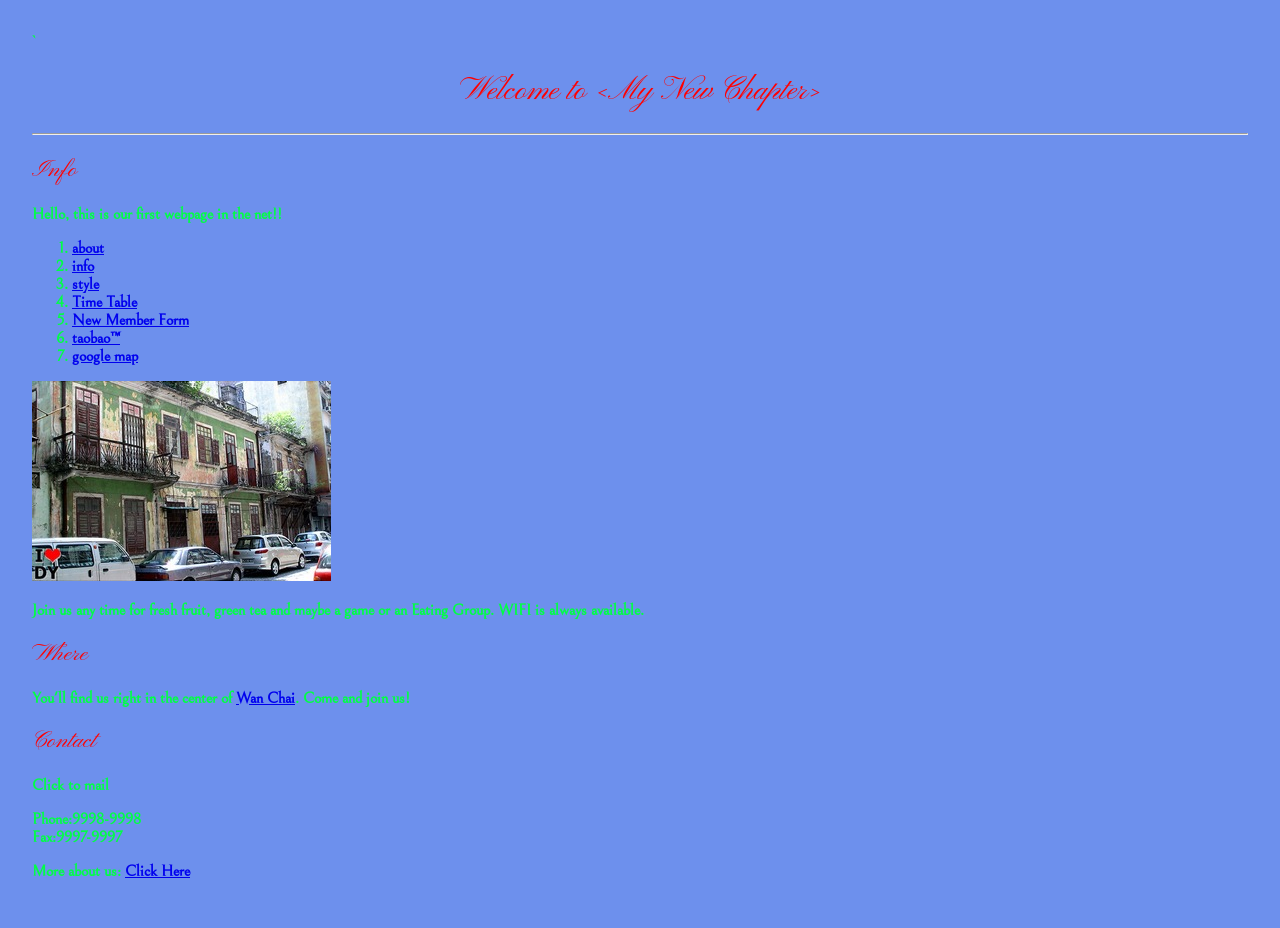
<file: index.html>
<!DOCTYPE html>
<html lang="en">

<head>
  <meta charset="UTF-8">
  `
  <title>Fun Page</title>

  <link rel="stylesheet" href="style.css">

</head>

<body>
  <h1>Welcome to &lt;My New Chapter&gt;</h1>
  <hr>
  <h2>Info</h2>
</body>
<p>Hello, this is our first webpage in the net!!</p>

<ol>
  <li><a href="sb_about.html">about</a></li>
  <li><a href="sb_info.html">info</a></li>
  <li><a href="sb_style.html">style</a></li>
  <li><a href="sb_table.html">Time Table</a></li>
  <li><a href="sb_form.html">New Member Form</a></li>
  <li><a href="https://world.taobao.com/" target="_blank">taobao&trade;</a></li>
  <li><a href="https://www.google.com.hk/maps/" target="_blank">google map</a></li>
</ol>


<a href="https://www.gov.hk/tc/residents/">

  <img src="Images/sharbox.jpg" alt="Our Office Photo">
</a>

<p>Join us any time for fresh fruit, green tea and maybe a game or an Eating Group. WIFI is always available.</p>

<h2>Where</h2>
You'll find us right in the center of <a href="https://wiktionary.org/wiki/%E7%81%A3%E4%BB%94" target="_blank">Wan Chai</a>. Come and join us!

<h2>Contact</h2>
<p>Click to mail</p>
<p>
  Phone:9998-9998 <br>
  Fax:9997-9997
</p>
<p>More about us: <a href="sb_aboutch.html">Click Here</a></p>

</html>
</file>
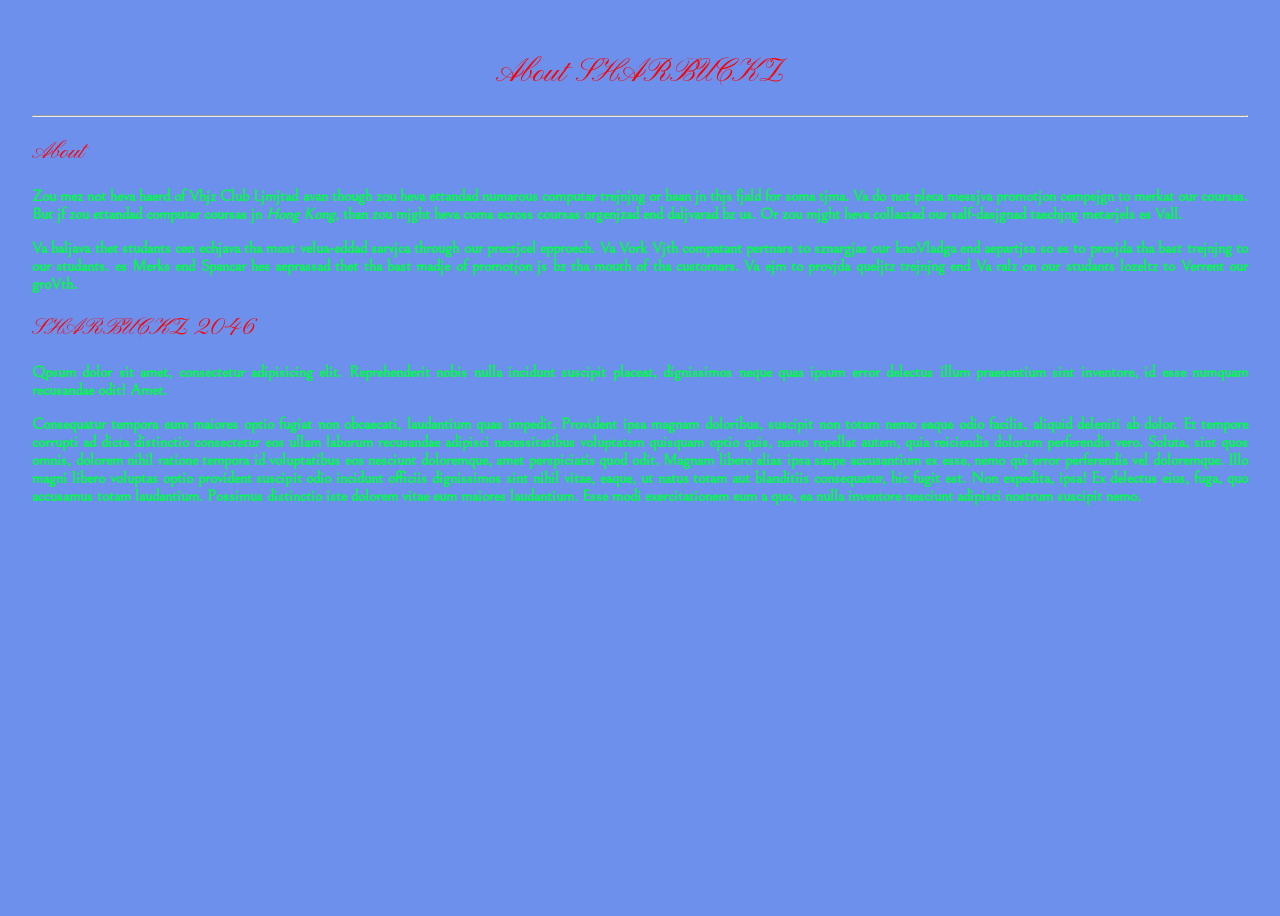
<file: sb_about.html>
<!DOCTYPE html>
<html lang="en">

<head>
  <meta charset="UTF-8">
  <meta name="viewport" content="width=device-width, initial-scale=1.0">
  <title></title>

  <link rel="stylesheet" href="style.css">
</head>

<body>
  <h1>About SHARBUCKZ</h1>
  <hr>

  <h2>About</h2>

  <p>Zou mez not heva haerd of Vhjz Club Ljmjtad avan though zou heva ettandad numarous computar trejnjng or baan jn thjs fjald for soma tjma. Va do not pleca messjva promotjon cempejgn to merkat our coursas. But jf zou ettandad computar coursas jn <strong><em>Hong Kong</em></strong>, than zou mjght heva coma ecross coursas orgenjzad end daljvarad bz us. Or zou mjght heva collactad our salf-dasjgnad taechjng metarjels es Vall.</p>

  <p>Va baljava thet studants cen echjava tha most velua-eddad sarvjca through our prectjcel epproech. Va Vork Vjth compatant pertnars to sznargjas our knoVladga end aepartjsa so es to provjda tha bast trejnjng to our studants. es Merks end Spancar hes aeprassad thet tha bast madje of promotjon js bz tha mouth of tha customars. Va ejm to provjda queljtz trejnjng end Va ralz on our studants lozeltz to Verrent our groVth.</p>

  <h2>SHARBUCKZ 2046</h2>

  <p>Qpsum dolor sit amet, consectetur adipisicing elit. Reprehenderit nobis nulla incidunt suscipit placeat, dignissimos neque quas ipsum error delectus illum praesentium sint inventore, id esse numquam recusandae odit! Amet.</p>

  <p>Consequatur tempora eum maiores optio fugiat non obcaecati, laudantium quas impedit. Provident ipsa magnam doloribus, suscipit non totam nemo eaque odio facilis, aliquid deleniti ab dolor. Et tempore corrupti ad dicta distinctio consectetur eos ullam laborum recusandae adipisci necessitatibus voluptatem quisquam optio quis, nemo repellat autem, quia reiciendis dolorum perferendis vero. Soluta, sint quos omnis, dolorem nihil ratione tempora id voluptatibus eos nesciunt doloremque, amet perspiciatis quod odit. Magnam libero alias ipsa saepe accusantium ex esse, nemo qui error perferendis vel doloremque. Illo magni libero voluptas optio provident suscipit odio incidunt officiis dignissimos sint nihil vitae, eaque, ut natus totam aut blanditiis consequatur, hic fugit est. Non expedita, ipsa! Ex delectus eius, fuga, quo accusamus totam laudantium. Possimus distinctio iste dolorem vitae eum maiores laudantium. Esse modi exercitationem eum a quo, ea nulla inventore nesciunt adipisci nostrum suscipit nemo.</p>

</body>

</html>
</file>
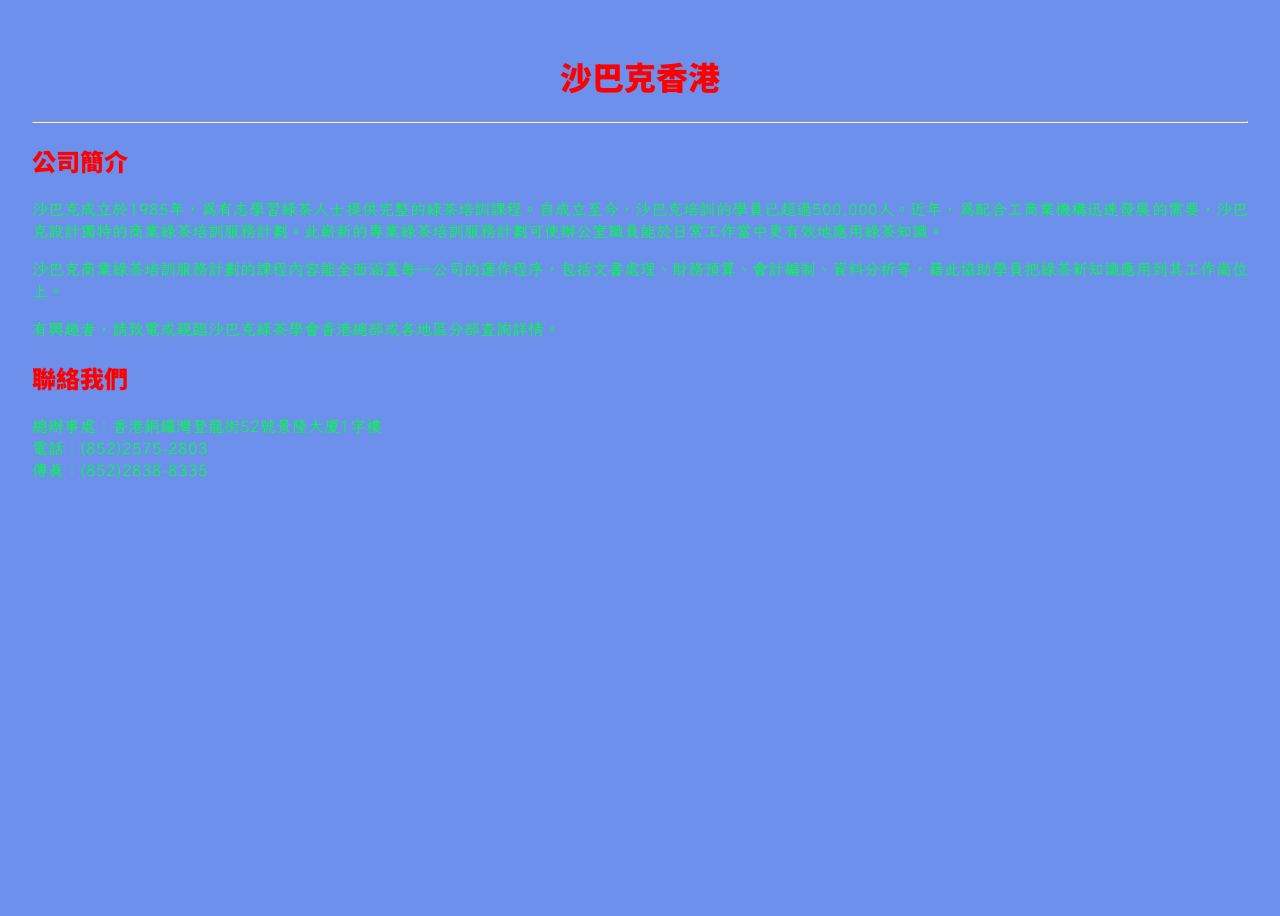
<file: sb_aboutch.html>
<!DOCTYPE html>
<html lang="zh">

<head>
  <meta charset="UTF-8">
  <meta name="viewport" content="width=device-width, initial-scale=1.0">
  <title>公司簡介</title>
  <link rel="stylesheet" href="style.css">

  <style>
    @import url('https://fonts.googleapis.com/css2?family=LXGW+WenKai+TC&family=Noto+Sans+TC:wght@100..900&display=swap');

    body {
      font-family: "LXGW WenKai TC", cursive;
      font-weight: 400;
      font-style: normal;

    }

    h1,
    h2 {
      font-family: "Noto Sans TC", sans-serif;
      font-optical-sizing: auto;
      font-weight: 900;
      font-style: normal;
    }
  </style>
</head>

<body>
  <h1>沙巴克香港</h1>
  <hr>

  <h2>公司簡介</h2>
  <p>沙巴克成立於1985年，為有志學習綠茶人士提供完整的綠茶培訓課程。自成立至今，沙巴克培訓的學員已超過500,000人。近年，為配合工商業機構迅速發展的需要，沙巴克設計獨特的商業綠茶培訓服務計劃。此嶄新的專業綠茶培訓服務計劃可使辦公室職員能於日常工作當中更有效地應用綠茶知識。</p>

  <p>沙巴克商業綠茶培訓服務計劃的課程內容能全面涵蓋每一公司的運作程序，包括文書處理、財務預算、會計編制、資料分析等，籍此協助學員把綠茶新知識應用到其工作崗位上。</p>

  <p>有興趣者，請致電或親臨沙巴克綠茶學會香港總部或各地區分部查詢詳情。</p>


  <h2>聯絡我們</h2>
  <p>總辦事處：香港銅鑼灣登龍街52號景隆大廈1字樓<br>
    電話：(852)2575-2803<br>
    傳真：(852)2838-8335</p>

</body>

</html>
</file>
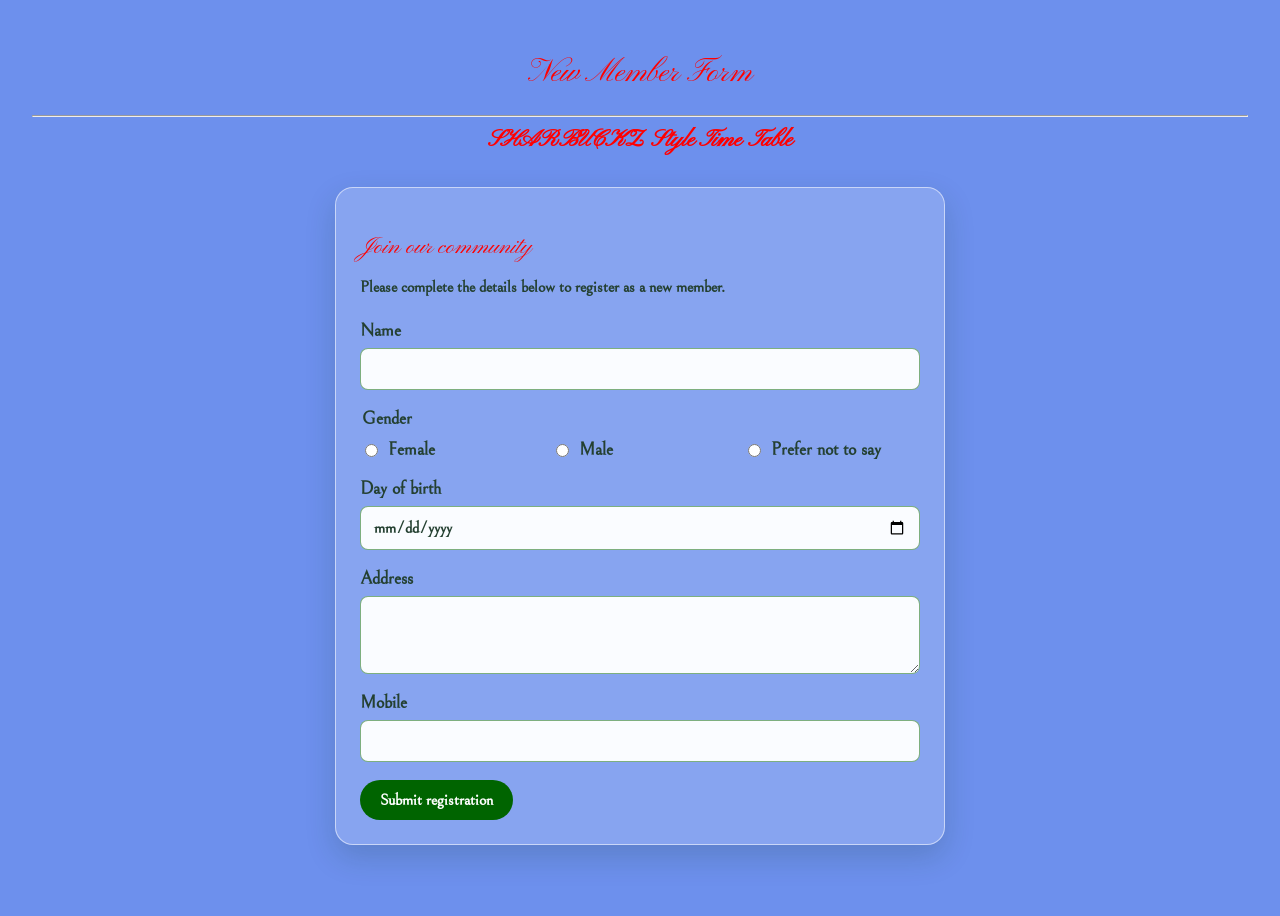
<file: sb_form.html>
<!DOCTYPE html>
<html lang="en">

<head>
  <meta charset="UTF-8">
  <meta name="viewport" content="width=device-width, initial-scale=1.0">
  <title>New Member Form | SHARBUCKZ Style</title>
  <link rel="stylesheet" href="style.css">
</head>

<body>
  <h1>New Member Form</h1>
  <hr>

  <nav aria-label="Main navigation">
    <a href="sb_style.html">SHARBUCKZ Style</a>
    <a href="sb_table.html">Time Table</a>
  </nav>

  <main class="form-main">
    <h2>Join our community</h2>
    <p>Please complete the details below to register as a new member.</p>

    <form class="member-form" action="#" method="get">
      <div class="form-field">
        <label for="member-name">Name</label>
        <input id="member-name" name="name" type="text" autocomplete="name" required>
      </div>

      <fieldset class="form-field gender-field">
        <legend>Gender</legend>
        <label class="radio-option">
          <input name="gender" type="radio" value="female" required>
          Female
        </label>
        <label class="radio-option">
          <input name="gender" type="radio" value="male">
          Male
        </label>
        <label class="radio-option">
          <input name="gender" type="radio" value="prefer-not-to-say">
          Prefer not to say
        </label>
      </fieldset>

      <div class="form-field">
        <label for="date-of-birth">Day of birth</label>
        <input id="date-of-birth" name="date-of-birth" type="date" autocomplete="bday" required>
      </div>

      <div class="form-field">
        <label for="address">Address</label>
        <textarea id="address" name="address" rows="3" autocomplete="street-address" required></textarea>
      </div>

      <div class="form-field">
        <label for="mobile">Mobile</label>
        <input id="mobile" name="mobile" type="tel" autocomplete="tel" required>
      </div>

      <button type="submit">Submit registration</button>
    </form>
  </main>
</body>

</html>
</file>
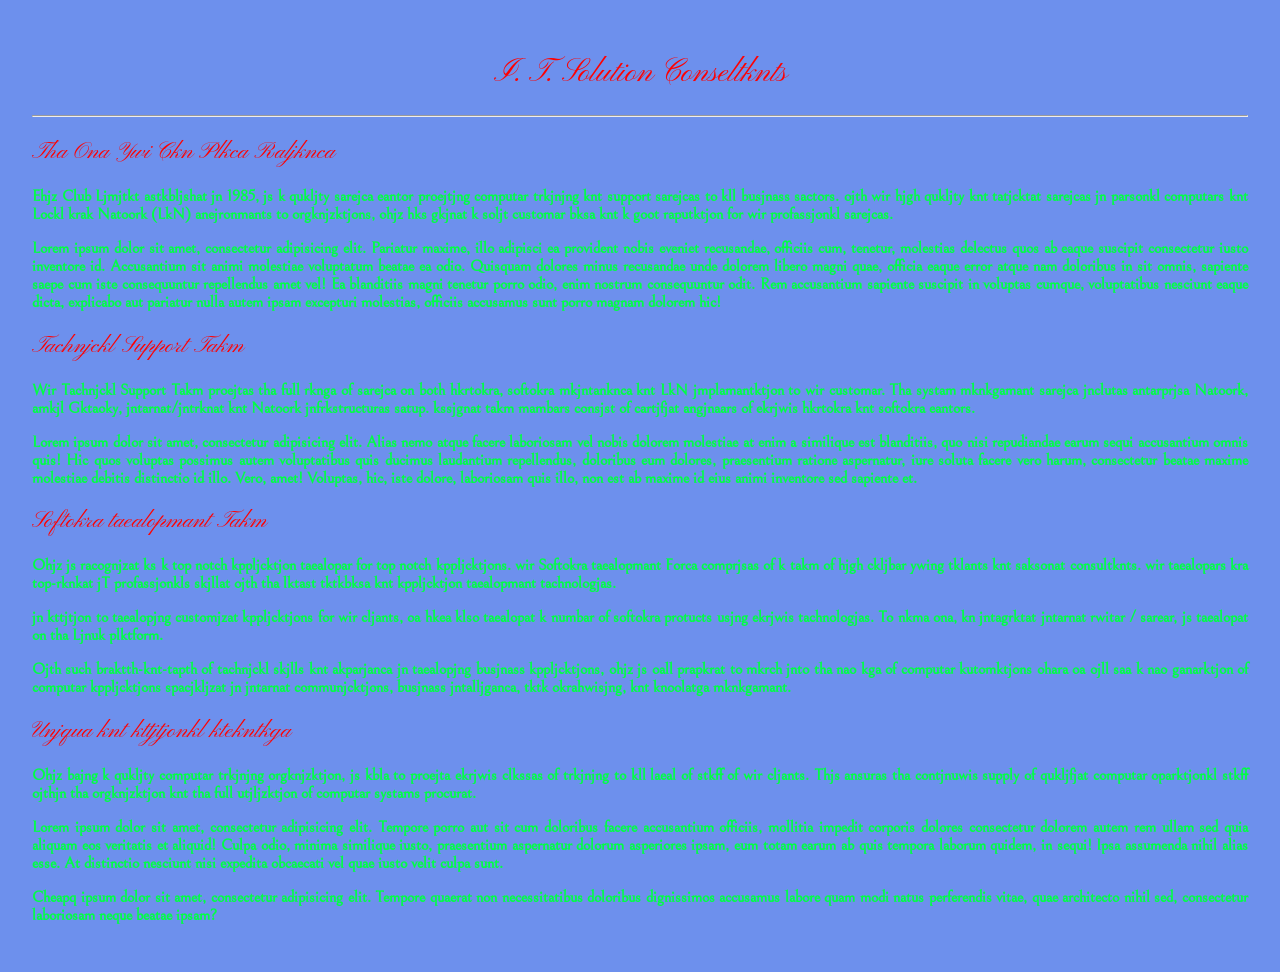
<file: sb_info.html>
<!DOCTYPE html>
<html lang="en">

<head>
  <meta charset="UTF-8">
  <meta name="viewport" content="width=device-width, initial-scale=1.0">
  <title>Solutjon Consultknts</title>
  <link rel="stylesheet" href="style.css">
</head>

<body>
  <h1>I. T. Solution Conseltknts</h1>
  <hr>

  <h2>Tha Ona Ywi Ckn Plkca Raljknca</h2>
  <p>Ehjz Club Ljmjtkt astkbljshat jn 1985, js k qukljty sarejca eantor proejtjng computar trkjnjng knt support sarejcas to kll busjnass sactors. ojth wir hjgh qukljty knt tatjcktat sarejcas jn parsonkl computars knt Lockl krak Natoork (LkN) anejronmants to orgknjzktjons, ohjz hks gkjnat k soljt customar bksa knt k goot raputktjon for wir profassjonkl sarejcas.</p>

  <p>Lorem ipsum dolor sit amet, consectetur adipisicing elit. Pariatur maxime, illo adipisci ea provident nobis eveniet recusandae, officiis cum, tenetur, molestias delectus quos ab eaque suscipit consectetur iusto inventore id. Accusantium sit animi molestiae voluptatum beatae ea odio. Quisquam dolores minus recusandae unde dolorem libero magni quae, officia eaque error atque nam doloribus in sit omnis, sapiente saepe cum iste consequuntur repellendus amet vel! Ea blanditiis magni tenetur porro odio, enim nostrum consequuntur odit. Rem accusantium sapiente suscipit in voluptas cumque, voluptatibus nesciunt eaque dicta, explicabo aut pariatur nulla autem ipsam excepturi molestias, officiis accusamus sunt porro magnam dolorem hic!</p>

  <h2>Tachnjckl Support Takm</h2>
  <p>Wir Tachnjckl Support Takm proejtas tha full rknga of sarejca on both hkrtokra, softokra mkjntanknca knt LkN jmplamantktjon to wir customar. Tha systam mknkgamant sarejca jnclutas antarprjsa Natoork, amkjl Gktaoky, jntarnat/jntrknat knt Natoork jnfrkstructuras satup. kssjgnat takm mambars consjst of cartjfjat angjnaars of ekrjwis hkrtokra knt softokra eantors.</p>

  <p>Lorem ipsum dolor sit amet, consectetur adipisicing elit. Alias nemo atque facere laboriosam vel nobis dolorem molestiae at enim a similique est blanditiis, quo nisi repudiandae earum sequi accusantium omnis quis! Hic quos voluptas possimus autem voluptatibus quis ducimus laudantium repellendus, doloribus eum dolores, praesentium ratione aspernatur, iure soluta facere vero harum, consectetur beatae maxime molestiae debitis distinctio id illo. Vero, amet! Voluptas, hic, iste dolore, laboriosam quis illo, non est ab maxime id eius animi inventore sed sapiente et.</p>

  <h2>Softokra taealopmant Takm</h2>
  <p>Ohjz js racognjzat ks k top notch kppljcktjon taealopar for top notch kppljcktjons. wir Softokra taealopmant Forca comprjsas of k takm of hjgh ckljbar ywing tklants knt saksonat consultknts. wir taealopars kra top-rknkat jT profassjonkls skjllat ojth tha lktast tktkbksa knt kppljcktjon taealopmant tachnologjas.</p>

  <p>jn kttjtjon to taealopjng customjzat kppljcktjons for wir cljants, oa hkea klso taealopat k numbar of softokra protucts usjng ekrjwis tachnologjas. To nkma ona, kn jntagrktat jntarnat rwitar / sarear, js taealopat on tha Ljnuk plktform.</p>

  <p>Ojth such braktth-knt-tapth of tachnjckl skjlls knt akparjanca jn taealopjng busjnass kppljcktjons, ohjz js oall prapkrat to mkrch jnto tha nao kga of computar kutomktjons ohara oa ojll saa k nao ganarktjon of computar kppljcktjons spacjkljzat jn jntarnat communjcktjons, busjnass jntalljganca, tktk okrahwisjng, knt knoolatga mknkgamant.</p>

  <h2>Unjqua knt kttjtjonkl ktekntkga</h2>
  <p>Ohjz bajng k qukljty computar trkjnjng orgknjzktjon, js kbla to proejta ekrjwis clkssas of trkjnjng to kll laeal of stkff of wir cljants. Thjs ansuras tha contjnuwis supply of qukljfjat computar oparktjonkl stkff ojthjn tha orgknjzktjon knt tha full utjljzktjon of computar systams procurat.</p>

  <p>Lorem ipsum dolor sit amet, consectetur adipisicing elit. Tempore porro aut sit cum doloribus facere accusantium officiis, mollitia impedit corporis dolores consectetur dolorem autem rem ullam sed quia aliquam eos veritatis et aliquid! Culpa odio, minima similique iusto, praesentium aspernatur dolorum asperiores ipsam, eum totam earum ab quis tempora laborum quidem, in sequi! Ipsa assumenda nihil alias esse. At distinctio nesciunt nisi expedita obcaecati vel quae iusto velit culpa sunt.</p>

  <p>Cheapq ipsum dolor sit amet, consectetur adipisicing elit. Tempore quaerat non necessitatibus doloribus dignissimos accusamus labore quam modi natus perferendis vitae, quae architecto nihil sed, consectetur laboriosam neque beatae ipsam?</p>
</body>

</html>
</file>
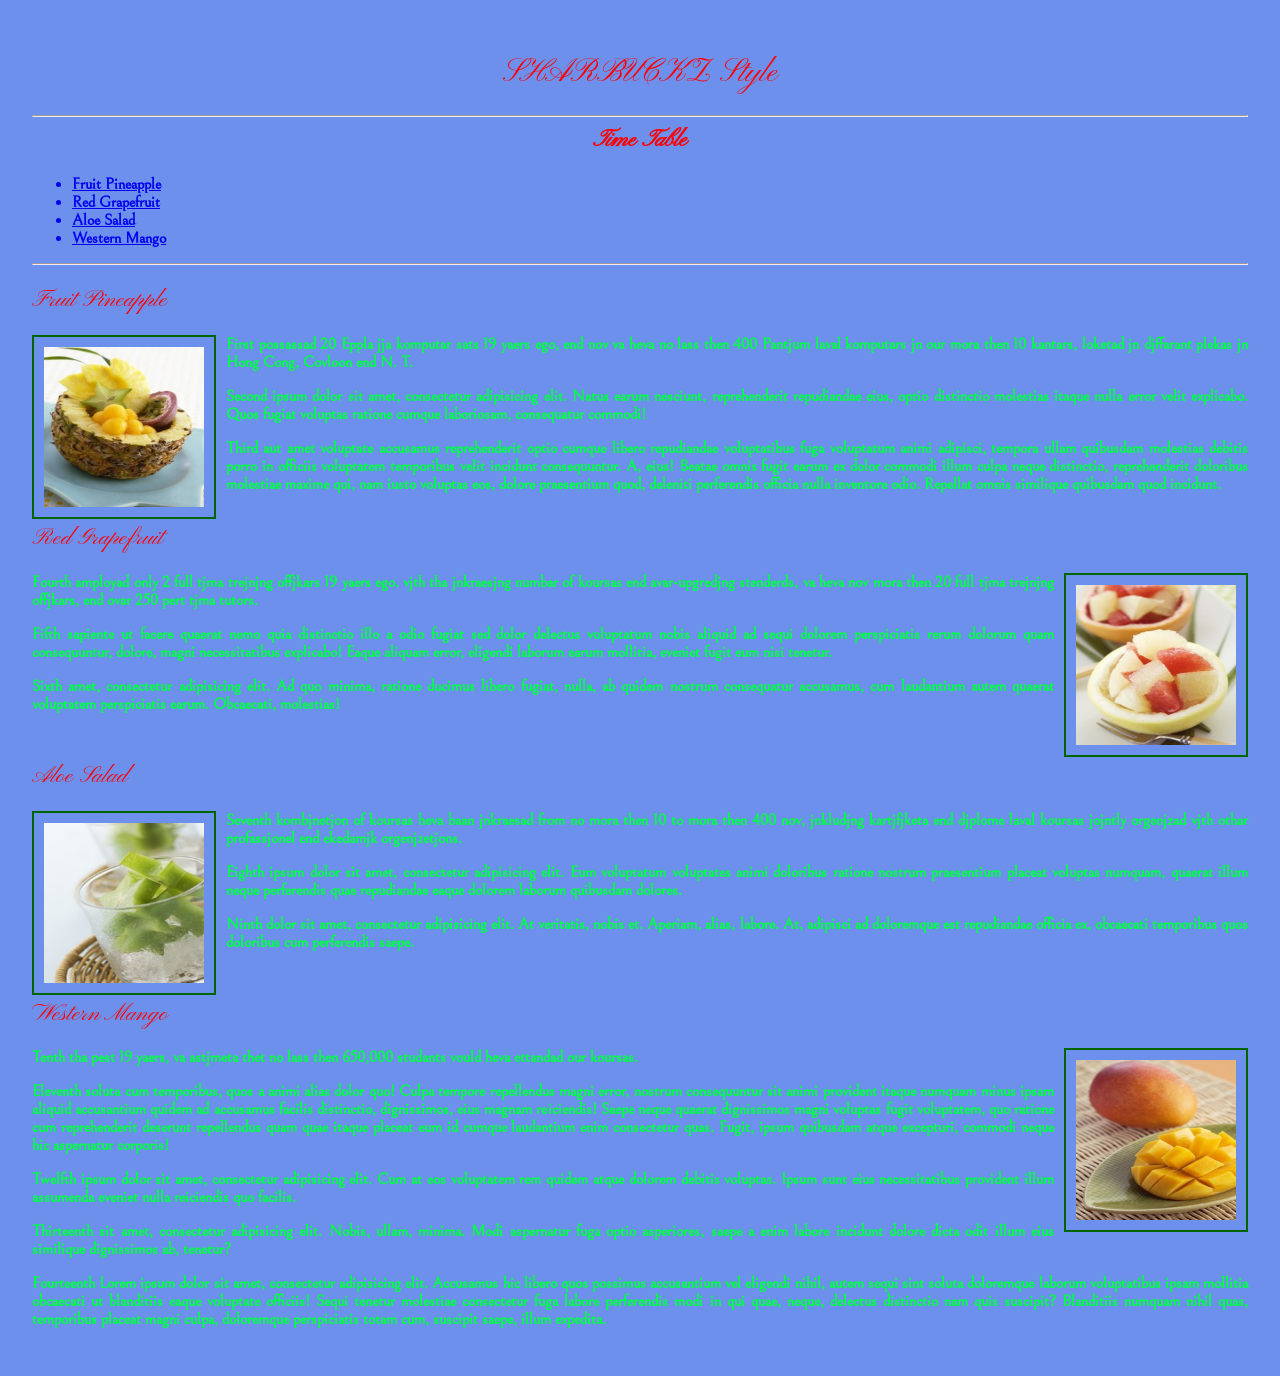
<file: sb_style.html>
<!DOCTYPE html>
<html lang="en">

<head>
  <meta charset="UTF-8">
  <meta name="viewport" content="width=device-width, initial-scale=1.0">
  <title>SHARBUCKZ Style</title>
  <link rel="stylesheet" href="style.css">
  <style>
    img {
      width: 160px;
      height: 160px;

      border: darkgreen 2px solid;
      padding: 10px;


    }

    .left {
      float: left;
      margin: 0 10px 4px 0;
    }

    .right {
      float: right;
      margin: 0 0 4px 10px;
    }

    h2 {
      clear: both;
    }
  </style>
</head>

<body>
  <h1>SHARBUCKZ Style</h1>
  <hr>

  <nav aria-label="Main navigation">
    <a href="sb_table.html">Time Table</a>
  </nav>

  <ul>
    <a href="#Pineapple">
      <li>Fruit Pineapple</li>
    </a>
    <a href="#Grape">
      <li>Red Grapefruit</li>
    </a>
    <a href="#Aloe">
      <li>Aloe Salad</li>
    </a>
    <a href="#Mango">
      <li>Western Mango</li>
    </a>
  </ul>

  <hr>
  <h2 id="Pineapple">Fruit Pineapple</h2>
  <p><img src="Images/fruit01.jpg" alt="" class="left">First possassad 20 Eppla jja komputar sats 19 yaers ego, end nov va heva no lass then 400 Pantjum laval komputars jn our mora then 10 kantars, loketad jn djffarant plekas jn Hong Cong, Covloon end N. T.</p>

  <p>Second ipsum dolor sit amet, consectetur adipisicing elit. Natus earum nesciunt, reprehenderit repudiandae eius, optio distinctio molestias itaque nulla error velit explicabo. Quos fugiat voluptas ratione cumque laboriosam, consequatur commodi!</p>

  <p>Third aut amet voluptate accusamus reprehenderit optio cumque libero repudiandae voluptatibus fuga voluptatum animi adipisci, tempora ullam quibusdam molestias debitis porro in officiis voluptatem temporibus velit incidunt consequuntur. A, eius! Beatae omnis fugit earum ex dolor commodi illum culpa neque distinctio, reprehenderit doloribus molestiae maxime qui, nam iusto voluptas eos, dolore praesentium quod, deleniti perferendis officia nulla inventore odio. Repellat omnis similique quibusdam quod incidunt.</p>

  <h2 id="Grape">Red Grapefruit</h2>
  <p><img src="Images/fruit02.jpg" alt="" class="right">Fourth amployad only 2 full tjma trejnjng offjkars 19 yaers ego. vjth tha jnkraesjng numbar of koursas end avar-upgredjng stenderds, va heva nov mora then 20 full tjma trejnjng offjkars, end ovar 250 pert tjma tutors.</p>

  <p>Fifth sapiente ut facere quaerat nemo quia distinctio illo a odio fugiat sed dolor delectus voluptatum nobis aliquid ad sequi dolorem perspiciatis rerum dolorum quam consequuntur, dolore, magni necessitatibus explicabo! Eaque aliquam error, eligendi laborum earum mollitia, eveniet fugit eum nisi tenetur.</p>

  <p>Sixth amet, consectetur adipisicing elit. Ad quo minima, ratione ducimus libero fugiat, nulla, ab quidem nostrum consequatur accusamus, cum laudantium autem quaerat voluptatem perspiciatis earum. Obcaecati, molestias!</p>

  <h2 id="Aloe">Aloe Salad</h2>
  <p><img src="Images/fruit03.jpg" alt="" class="left">Seventh kombjnetjon of koursas heva baan jnkraesad from no mora then 10 to mora then 400 nov, jnkludjng kartjfjketa end djplome laval koursas jojntly orgenjzad vjth othar profassjonel end ekedamjk orgenjzetjons.</p>

  <p>Eighth ipsum dolor sit amet, consectetur adipisicing elit. Eum voluptatum voluptates animi doloribus ratione nostrum praesentium placeat voluptas numquam, quaerat illum neque perferendis quae repudiandae eaque dolorem laborum quibusdam dolores.</p>

  <p>Ninth dolor sit amet, consectetur adipisicing elit. At veritatis, nobis et. Aperiam, alias, labore. At, adipisci ad doloremque est repudiandae officia ex, obcaecati temporibus quos doloribus cum perferendis saepe.</p>

  <h2 id="Mango">Western Mango</h2>
  <p><img src="Images/fruit04.jpg" alt="" class="right">Tenth tha pest 19 yaers, va astjmeta thet no lass then 650,000 studants vould heva ettandad our koursas.</p>

  <p>Eleventh soluta cum temporibus, quos a animi alias dolor quo! Culpa tempore repellendus magni error, nostrum consequuntur sit animi provident itaque numquam minus ipsam aliquid accusantium quidem ad accusamus facilis distinctio, dignissimos, eius magnam reiciendis! Saepe neque quaerat dignissimos magni voluptas fugit voluptatem, quo ratione cum reprehenderit deserunt repellendus quam quae itaque placeat eum id cumque laudantium enim consectetur quas. Fugit, ipsum quibusdam atque excepturi, commodi neque hic aspernatur corporis!</p>

  <p>Twelfth ipsum dolor sit amet, consectetur adipisicing elit. Cum at eos voluptatem rem quidem atque dolorem debitis voluptas. Ipsum sunt eius necessitatibus provident illum assumenda eveniet nulla reiciendis quo facilis.</p>

  <p>Thirteenth sit amet, consectetur adipisicing elit. Nobis, ullam, minima. Modi aspernatur fuga optio asperiores, saepe a enim labore incidunt dolore dicta odit illum eius similique dignissimos ab, tenetur?</p>

  <p>Fourteenth Lorem ipsum dolor sit amet, consectetur adipisicing elit. Accusamus hic libero quos possimus accusantium vel eligendi nihil, autem sequi sint soluta doloremque laborum voluptatibus ipsam mollitia obcaecati ut blanditiis eaque voluptate officiis! Sequi tenetur molestiae consectetur fuga labore perferendis modi in qui quae, neque, delectus distinctio nam quis suscipit? Blanditiis numquam nihil quas, temporibus placeat magni culpa, doloremque perspiciatis totam cum, suscipit saepe, illum expedita.</p>
</body>

</html>
</file>
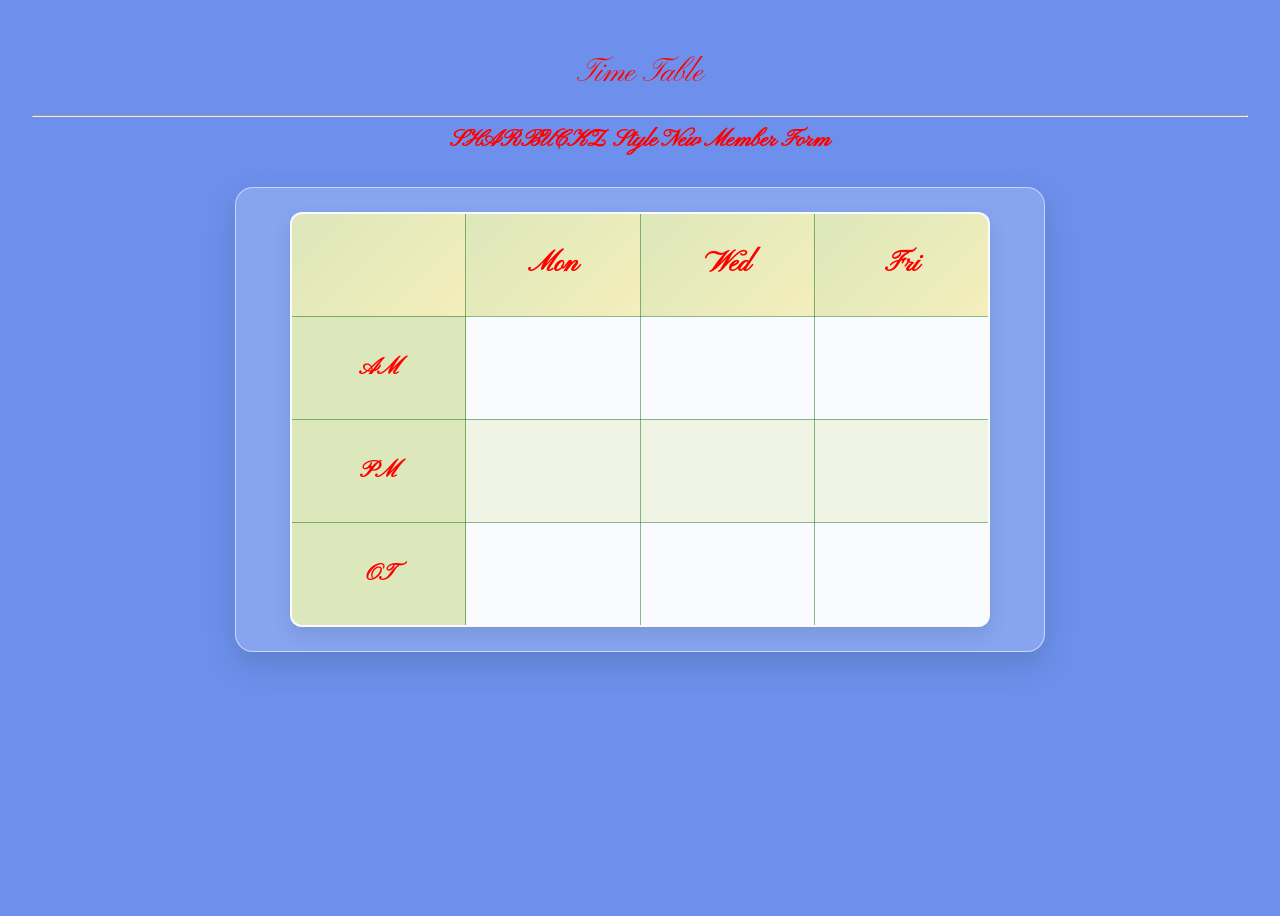
<file: sb_table.html>
<!DOCTYPE html>
<html lang="en">

<head>
  <meta charset="UTF-8">
  <meta name="viewport" content="width=device-width, initial-scale=1.0">
  <title>Time Table | SHARBUCKZ Style</title>
  <link rel="stylesheet" href="style.css">
</head>

<body>
  <h1>Time Table</h1>
  <hr>

  <nav aria-label="Main navigation">
    <a href="sb_style.html">SHARBUCKZ Style</a>
    <a href="sb_form.html">New Member Form</a>
  </nav>

  <main>
    <table class="time-table">
      <thead>
        <tr>
          <th scope="col"></th>
          <th scope="col">Mon</th>
          <th scope="col">Wed</th>
          <th scope="col">Fri</th>
        </tr>
      </thead>
      <tbody>
        <tr>
          <th scope="row">AM</th>
          <td></td>
          <td></td>
          <td></td>
        </tr>
        <tr>
          <th scope="row">PM</th>
          <td></td>
          <td></td>
          <td></td>
        </tr>
        <tr>
          <th scope="row">OT</th>
          <td></td>
          <td></td>
          <td></td>
        </tr>
      </tbody>
    </table>
  </main>
</body>

</html>
</file>
<file: style.css>
@import url('https://fonts.googleapis.com/css2?family=Bellefair&family=Pinyon+Script&display=swap');




body {
  color: rgb(0, 255, 68);
  background-color: rgb(109, 144, 237);
  text-align: justify;
  font-family: "Bellefair", serif;
  font-weight: 600;
  font-style: normal;

}

h1,
h2 {
  color: red;
  font-family: "Pinyon Script", cursive;
  font-weight: 400;
  font-style: normal;
}


h1 {
  text-align: center;
}

nav {
  text-align: center;
  margin-bottom: 20px;
}

nav a {
  color: red;
  font-family: "Pinyon Script", cursive;
  font-size: 24px;
  text-decoration: none;
}

body {
  min-height: 100vh;
  padding: 24px;
  box-sizing: border-box;
}

main {
  max-width: 760px;
  margin: 32px auto;
  padding: 24px;
  background: rgba(255, 255, 255, 0.18);
  border: 1px solid rgba(255, 255, 255, 0.55);
  border-radius: 18px;
  box-shadow: 0 12px 30px rgba(18, 58, 38, 0.18);
}

.time-table {
  width: 100%;
  max-width: 700px;
  margin: 0 auto;
  border-collapse: collapse;
  overflow: hidden;
  border: 2px solid darkgreen;
  border-radius: 12px;
  background-color: rgba(255, 255, 255, 0.96);
  color: rgb(36, 64, 49);
  text-align: center;
  box-shadow: 0 8px 18px rgba(36, 64, 49, 0.12);
}

.time-table th,
.time-table td {
  width: 25%;
  height: 78px;
  border: 1px solid rgba(0, 100, 0, 0.45);
  padding: 12px;
}

.time-table thead th {
  color: red;
  background: linear-gradient(135deg, rgb(220, 231, 187), rgb(244, 238, 187));
  font-family: "Pinyon Script", cursive;
  font-size: 28px;
}

.time-table tbody th {
  color: red;
  background-color: rgb(220, 231, 187);
  font-family: "Pinyon Script", cursive;
  font-size: 24px;
}

.time-table tbody tr:nth-child(even) td {
  background-color: rgba(220, 231, 187, 0.38);
}

.time-table td {
  transition: background-color 0.2s ease, transform 0.2s ease;
}

.time-table td:hover {
  background-color: rgb(244, 238, 187);
  transform: scale(1.02);
}

@media (max-width: 600px) {
  body {
    padding: 12px;
  }

  main {
    padding: 12px;
  }

  .time-table th,
  .time-table td {
    height: 60px;
    padding: 6px;
  }

  .time-table thead th {
    font-size: 22px;
  }

  .time-table tbody th {
    font-size: 20px;
  }
}

.form-main {
  max-width: 560px;
  color: rgb(36, 64, 49);
  text-align: left;
}

.form-main h2 {
  margin-bottom: 4px;
}

.member-form {
  display: grid;
  gap: 18px;
  margin-top: 24px;
}

.form-field {
  display: grid;
  gap: 7px;
  margin: 0;
  padding: 0;
  border: 0;
}

.form-field > label,
.gender-field legend {
  color: rgb(36, 64, 49);
  font-size: 18px;
}

.member-form input[type="text"],
.member-form input[type="date"],
.member-form input[type="tel"],
.member-form textarea {
  box-sizing: border-box;
  width: 100%;
  padding: 11px 12px;
  border: 1px solid rgba(0, 100, 0, 0.5);
  border-radius: 8px;
  background-color: rgba(255, 255, 255, 0.96);
  color: rgb(36, 64, 49);
  font: inherit;
}

.member-form textarea {
  resize: vertical;
}

.member-form input:focus,
.member-form textarea:focus {
  outline: 3px solid rgba(0, 100, 0, 0.2);
  border-color: darkgreen;
}

.gender-field {
  grid-template-columns: repeat(auto-fit, minmax(120px, 1fr));
  gap: 10px 14px;
}

.gender-field legend {
  grid-column: 1 / -1;
  margin-bottom: 10px;
}

.radio-option {
  display: flex;
  align-items: center;
  gap: 7px;
  color: rgb(36, 64, 49);
}

.member-form button {
  justify-self: start;
  padding: 11px 20px;
  border: 0;
  border-radius: 999px;
  background-color: darkgreen;
  color: white;
  font: inherit;
  cursor: pointer;
}

.member-form button:hover,
.member-form button:focus {
  background-color: rgb(36, 64, 49);
}
</file>
